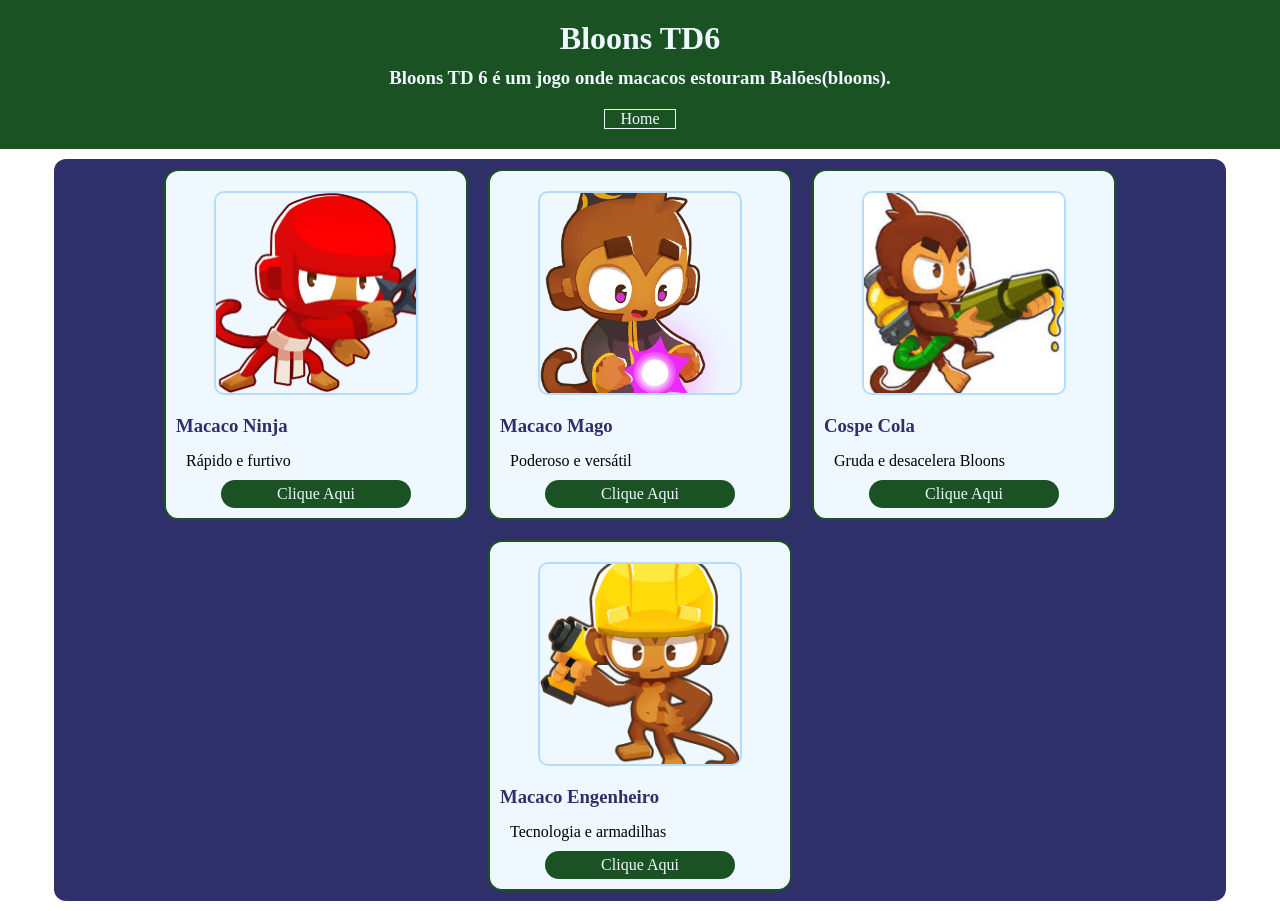
<file: index.html>
<!DOCTYPE html>
<html lang="pt-br">
<head>
    <meta charset="UTF-8">
    <meta name="viewport" content="width=device-width, initial-scale=1.0">
    <title>Melhores Macacos Bloons td6</title>
    <link rel="stylesheet" href="style.css">
</head>
<body>
    <header>
        <h1>Bloons TD6</h1>
        <h3>Bloons TD 6 é um jogo onde macacos estouram Balões(bloons).</h3>

        <nav>
            <a href="index.html">Home</a>
        </nav>
    </header>

    <main>
        <section id="produtos">
            <article class="card">
                <img src="./images/image1.png" alt="Notebook" title="Aura" class="img-card">
                <h1 class="titulo-card">Macaco Ninja</h1>
                <p class="texto-card">Rápido e furtivo</p>
                <a href="ninja.html" class="botao-card">Clique Aqui</a>
            </article>
            <article class="card">
                <img src="./images/image2.png" alt="Notebook" title="Aura" class="img-card">
                <h1 class="titulo-card">Macaco Mago</h1>
                <p class="texto-card">Poderoso e versátil</p>
                <a href="mago.html" class="botao-card">Clique Aqui</a>
            </article>
            <article class="card">
                <img src="./images/image3.png" alt="Notebook" title="Aura" class="img-card">
                <h1 class="titulo-card">Cospe Cola</h1>
                <p class="texto-card">Gruda e desacelera Bloons</p>
                <a href="cola.html" class="botao-card">Clique Aqui</a>
            </article>
            <article class="card">
                <img src="./images/image4.png" alt="Notebook" title="Aura" class="img-card">
                <h1 class="titulo-card">Macaco Engenheiro</h1>
                <p class="texto-card">Tecnologia e armadilhas</p>
                <a href="engenheiro.html" class="botao-card">Clique Aqui</a>
            </article>
        </section>
    </main>
    
</body>
</html>
</file>
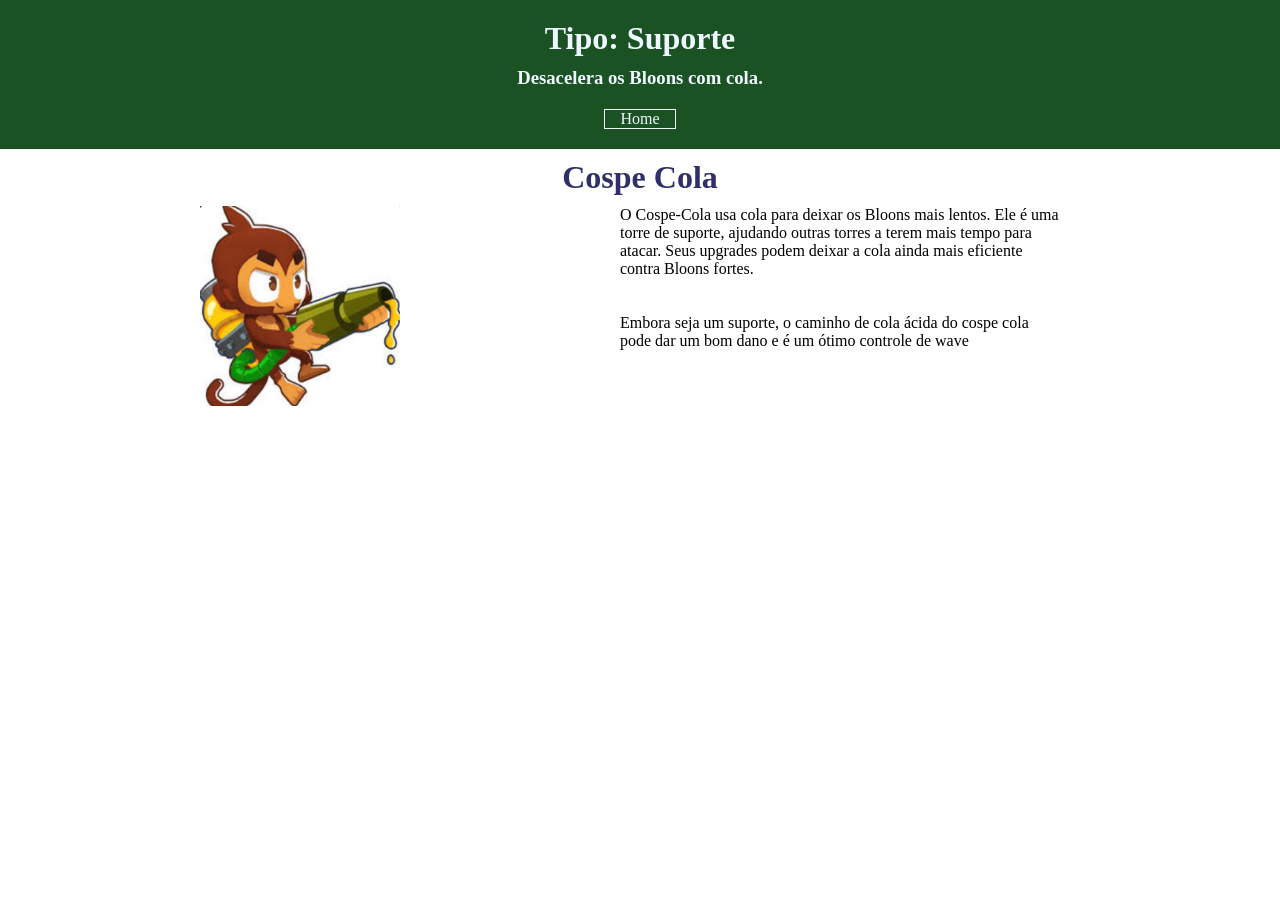
<file: cola.html>
<!DOCTYPE html>
<html lang="en">
<head>
    <meta charset="UTF-8">
    <meta name="viewport" content="width=device-width, initial-scale=1.0">
    <title>Cospe Cola</title>
    <link rel="stylesheet" href="style.css">
</head>
<body>
    <header> <!-- Comentário --> 
        <h1>Tipo: Suporte</h1>
        <h3>Desacelera os Bloons com cola.</h3>

        <nav>
            <a href="index.html">Home</a>
        </nav>
    </header>
    <main>
        <h1 class="titulo">Cospe Cola</h1>
        <div class="conteúdo">
            <img src="./images/image3.png" alt="Cospe Cola" class="img cola">
            <div>
                <p class="texto">O Cospe-Cola usa cola para deixar os Bloons mais lentos. Ele é uma torre de suporte, ajudando outras torres a terem mais tempo para atacar. Seus upgrades podem deixar a cola ainda mais eficiente contra Bloons fortes.</p>
                <br>
                <br>
                <p class="texto">Embora seja um suporte, o caminho de cola ácida do cospe cola pode dar um bom dano e é um ótimo controle de wave</p>
            </div>
        </div>
    </main>
</body>
</html>
</file>
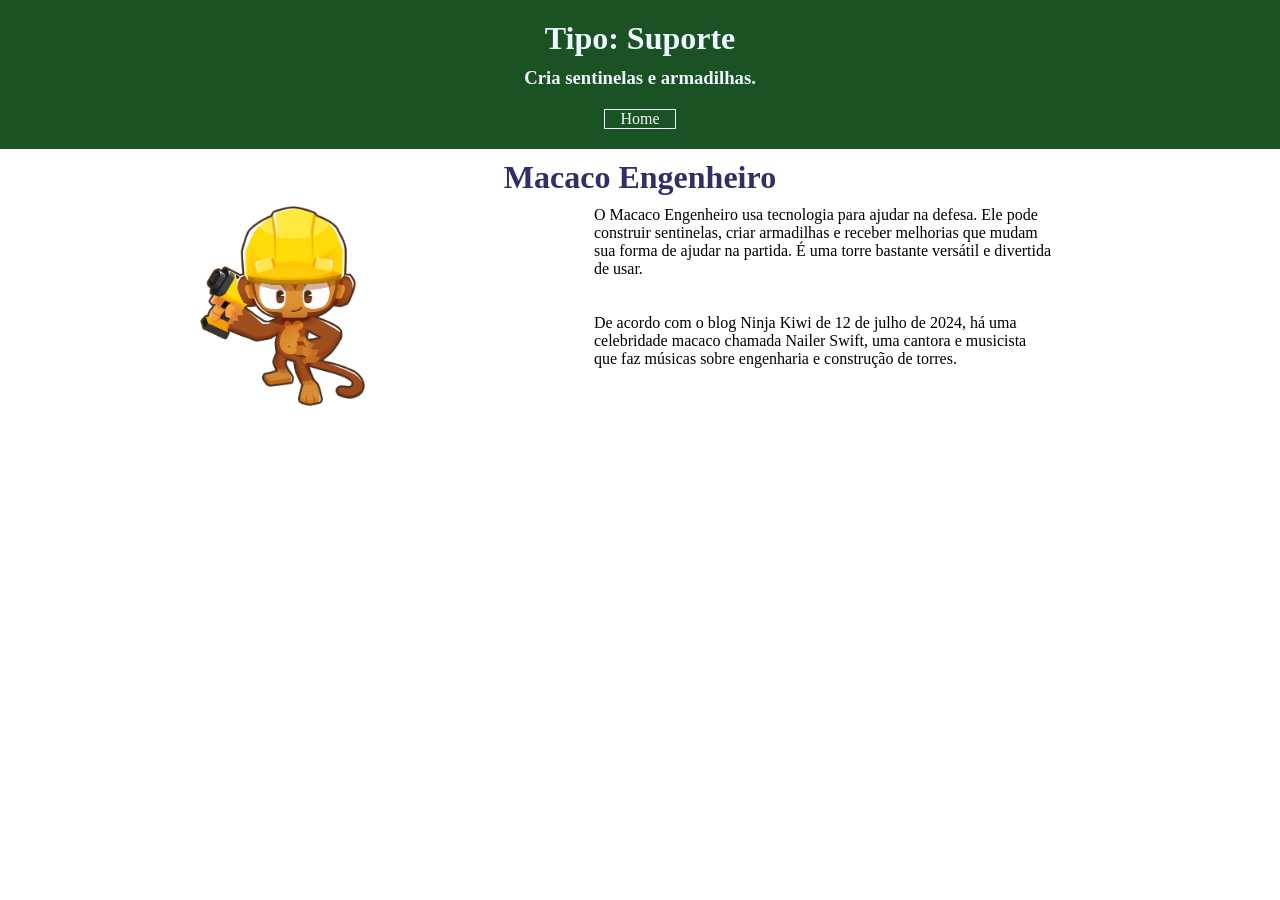
<file: engenheiro.html>
<!DOCTYPE html>
<html lang="en">
<head>
    <meta charset="UTF-8">
    <meta name="viewport" content="width=device-width, initial-scale=1.0">
    <title>Macaco Engenheiro</title>
    <link rel="stylesheet" href="style.css">
</head>
<body>
    <header> <!-- Comentário --> 
        <h1>Tipo: Suporte</h1>
        <h3>Cria sentinelas e armadilhas.</h3>

        <nav>
            <a href="index.html">Home</a> 
        </nav>
    </header>
    <main>
        <h1 class="titulo">Macaco Engenheiro</h1>
        <div class="conteúdo">
            <img src="./images/image4.png" alt="Macaco Engenheiro" class="img cola">
            <div>
                <p class="texto">O Macaco Engenheiro usa tecnologia para ajudar na defesa. Ele pode construir sentinelas, criar armadilhas e receber melhorias que mudam sua forma de ajudar na partida. É uma torre bastante versátil e divertida de usar.</p>
                <br>
                <br>
                <p class="texto">De acordo com o blog Ninja Kiwi de 12 de julho de 2024, há uma celebridade macaco chamada Nailer Swift, uma cantora e musicista que faz músicas sobre engenharia e construção de torres.</p>
            </div>
        </div>
    </main>
</body>
</html>
</file>
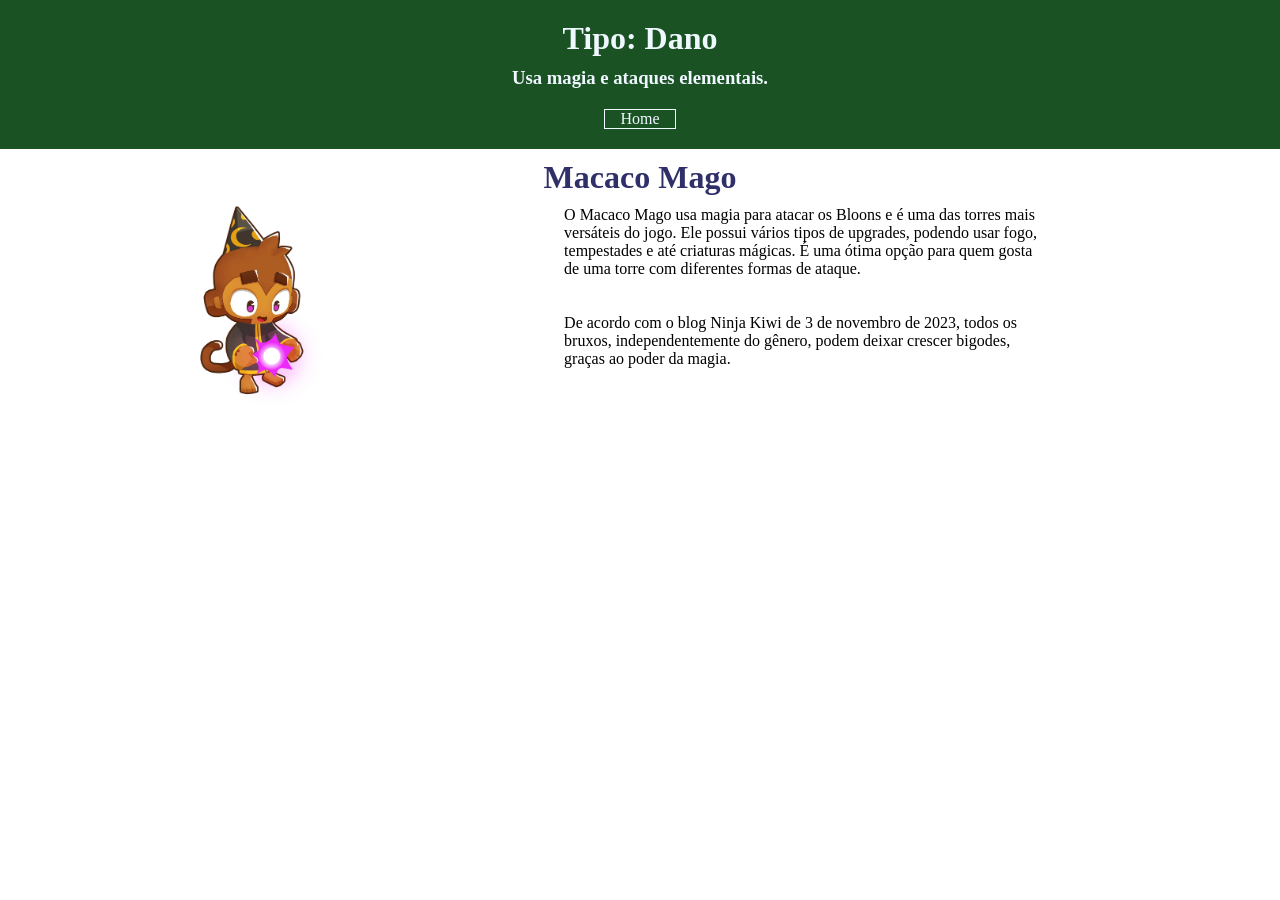
<file: mago.html>
<!DOCTYPE html>
<html lang="en">
<head>
    <meta charset="UTF-8">
    <meta name="viewport" content="width=device-width, initial-scale=1.0">
    <title>Macaco Mago</title>
    <link rel="stylesheet" href="style.css">
</head>
<body>
    <header> <!-- Comentário --> 
        <h1>Tipo: Dano</h1>
        <h3>Usa magia e ataques elementais.</h3>

        <nav>
            <a href="index.html">Home</a>
        </nav>
    </header>
    <main>
        <h1 class="titulo">Macaco Mago</h1>
        <div class="conteúdo">
            <img src="./images/image2.png" alt="Macaco Mago" class="img cola">
            <div>
                <p class="texto">O Macaco Mago usa magia para atacar os Bloons e é uma das torres mais versáteis do jogo. Ele possui vários tipos de upgrades, podendo usar fogo, tempestades e até criaturas mágicas. É uma ótima opção para quem gosta de uma torre com diferentes formas de ataque.</p>
                <br>
                <br>
                <p class="texto">De acordo com o blog Ninja Kiwi de 3 de novembro de 2023, todos os bruxos, independentemente do gênero, podem deixar crescer bigodes, graças ao poder da magia.</p>
            </div>
        </div>
    </main>
</body>
</html>
</file>
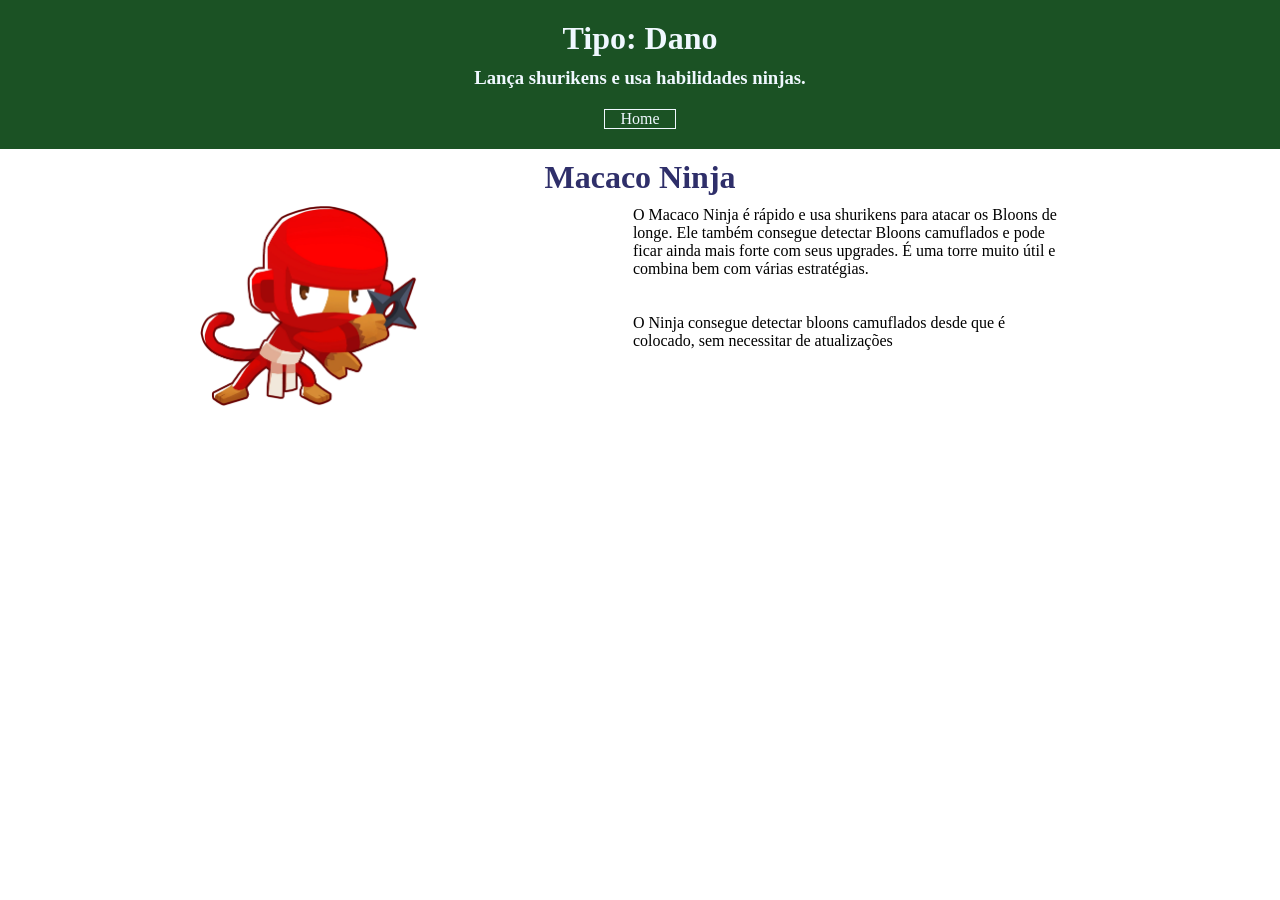
<file: ninja.html>
<!DOCTYPE html>
<html lang="en">
<head>
    <meta charset="UTF-8">
    <meta name="viewport" content="width=device-width, initial-scale=1.0">
    <title>Macaco Ninja</title>
    <link rel="stylesheet" href="style.css">
</head>
<body>
    <header> <!-- Comentário --> 
        <h1>Tipo: Dano</h1>
        <h3>Lança shurikens e usa habilidades ninjas.</h3>

        <nav>
            <a href="index.html">Home</a>
        </nav>
    </header>
    <main>
        <h1 class="titulo">Macaco Ninja</h1>
        <div class="conteúdo">
            <img src="./images/image1.png" alt="Macaco Ninja" class="img cola">
            <div>
                <p class="texto">O Macaco Ninja é rápido e usa shurikens para atacar os Bloons de longe. Ele também consegue detectar Bloons camuflados e pode ficar ainda mais forte com seus upgrades. É uma torre muito útil e combina bem com várias estratégias.</p>
                <br>
                <br>
                <p class="texto">O Ninja consegue detectar bloons camuflados desde que é colocado, sem necessitar de atualizações</p>
            </div>
        </div>
    </main>
</body>
</html>
</file>
<file: style.css>
*{
    margin: 0;
}

header{
    background-color: rgb(27, 82, 36);
    color: aliceblue;
    padding: 20px 0;
    display: flex;
    flex-direction: column;
    align-items: center;
}

h1{
    margin-bottom: 10px;
}

h3{
    margin-bottom: 20px; /* Comentário */
}

a{
    color: aliceblue;
    text-decoration: none;
    margin: 0 5px;
}

a:hover{
    color: rgb(180, 220, 255);
}

nav{
    border: 1px solid aliceblue;
    padding: 0 10px;
}

.card{
    display: flex;
    width: 300px;
    border: 2px solid rgb(27, 82, 36);
    flex-direction: column;
    background-color: aliceblue;
    border-radius: 14px;
}


.img-card{
    width: 200px;
    max-width: 90%;
    height: auto;
    border: 2px solid rgb(180, 220, 255);
    margin: 20px auto;
    display: block;
    border-radius: 10px;
    aspect-ratio: 1 / 1;
  object-fit: cover;
}

.titulo {
        color: rgb(47, 47, 106);
        text-align: center;
        margin: 10px 0;
}

#produtos{
    display: flex;
    background-color: rgb(47, 47, 106);
    width: 90%;
    margin: 10px auto;
    padding: 10px;
    gap: 20px;
    border-radius: 12px;
    flex-wrap: wrap;
    justify-content: center;
}   

.titulo-card {
    color: rgb(47, 47, 106);
    margin-left: 10px;
}

.texto-card {
    margin: 5px 0 0 20px;
}

.botao-card {
    background-color: rgb(27, 82, 36);
    width: 60%;
    margin: 10px auto;
    padding: 5px;
    border-radius: 16px;
    text-align: center;
}

.img {
    display: flex;
    height: 200px;
    margin: auto
}

.conteúdo {
    display: flex;
    flex-direction: row;
}

.texto {
    margin: auto;
    width: 50%;
}

.cola {
    height: 200px;
    margin-left:200px;
}
</file>
